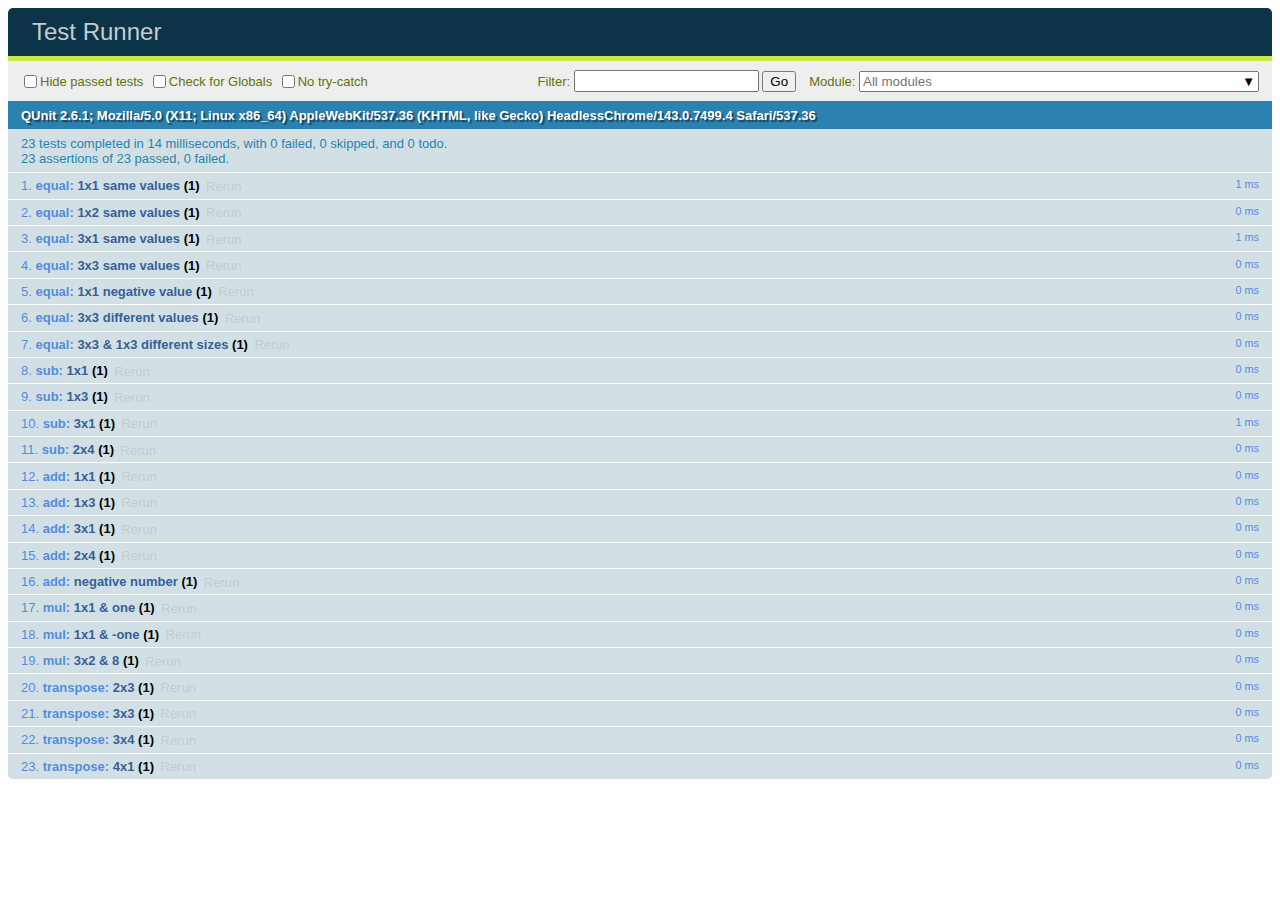
<file: tests/tests.html>
<!DOCTYPE html>
<html lang="en">
<head>
  <meta charset="utf-8">
  <title>Test Runner</title>
  <link rel="stylesheet" href="../css/qunit-2.6.1.css">
</head>
<body>
  <div id="qunit"></div>
  <div id="qunit-fixture"></div>
  <script src="../js/basicMath.js"></script>
  <script src="../js/qunit-2.6.1.js"></script>
  <script src="equal.js"></script>
  <script src="sub.js"></script>
  <script src="add.js"></script>
  <script src="mul.js"></script>
  <script src="transpose.js"></script>
</body>
</html>
</file>
<file: css/qunit-2.6.1.css>
/*!
 * QUnit 2.6.1
 * https://qunitjs.com/
 *
 * Copyright jQuery Foundation and other contributors
 * Released under the MIT license
 * https://jquery.org/license
 *
 * Date: 2018-05-16T02:25Z
 */

/** Font Family and Sizes */

#qunit-tests, #qunit-header, #qunit-banner, #qunit-testrunner-toolbar, #qunit-filteredTest, #qunit-userAgent, #qunit-testresult {
	font-family: "Helvetica Neue Light", "HelveticaNeue-Light", "Helvetica Neue", Calibri, Helvetica, Arial, sans-serif;
}

#qunit-testrunner-toolbar, #qunit-filteredTest, #qunit-userAgent, #qunit-testresult, #qunit-tests li { font-size: small; }
#qunit-tests { font-size: smaller; }


/** Resets */

#qunit-tests, #qunit-header, #qunit-banner, #qunit-filteredTest, #qunit-userAgent, #qunit-testresult, #qunit-modulefilter {
	margin: 0;
	padding: 0;
}


/** Header (excluding toolbar) */

#qunit-header {
	padding: 0.5em 0 0.5em 1em;

	color: #8699A4;
	background-color: #0D3349;

	font-size: 1.5em;
	line-height: 1em;
	font-weight: 400;

	border-radius: 5px 5px 0 0;
}

#qunit-header a {
	text-decoration: none;
	color: #C2CCD1;
}

#qunit-header a:hover,
#qunit-header a:focus {
	color: #FFF;
}

#qunit-banner {
	height: 5px;
}

#qunit-filteredTest {
	padding: 0.5em 1em 0.5em 1em;
	color: #366097;
	background-color: #F4FF77;
}

#qunit-userAgent {
	padding: 0.5em 1em 0.5em 1em;
	color: #FFF;
	background-color: #2B81AF;
	text-shadow: rgba(0, 0, 0, 0.5) 2px 2px 1px;
}


/** Toolbar */

#qunit-testrunner-toolbar {
	padding: 0.5em 1em 0.5em 1em;
	color: #5E740B;
	background-color: #EEE;
}

#qunit-testrunner-toolbar .clearfix {
	height: 0;
	clear: both;
}

#qunit-testrunner-toolbar label {
	display: inline-block;
}

#qunit-testrunner-toolbar input[type=checkbox],
#qunit-testrunner-toolbar input[type=radio] {
	margin: 3px;
	vertical-align: -2px;
}

#qunit-testrunner-toolbar input[type=text] {
	box-sizing: border-box;
	height: 1.6em;
}

.qunit-url-config,
.qunit-filter,
#qunit-modulefilter {
	display: inline-block;
	line-height: 2.1em;
}

.qunit-filter,
#qunit-modulefilter {
	float: right;
	position: relative;
	margin-left: 1em;
}

.qunit-url-config label {
	margin-right: 0.5em;
}

#qunit-modulefilter-search {
	box-sizing: border-box;
	width: 400px;
}

#qunit-modulefilter-search-container:after {
	position: absolute;
	right: 0.3em;
	content: "\25bc";
	color: black;
}

#qunit-modulefilter-dropdown {
	/* align with #qunit-modulefilter-search */
	box-sizing: border-box;
	width: 400px;
	position: absolute;
	right: 0;
	top: 50%;
	margin-top: 0.8em;

	border: 1px solid #D3D3D3;
	border-top: none;
	border-radius: 0 0 .25em .25em;
	color: #000;
	background-color: #F5F5F5;
	z-index: 99;
}

#qunit-modulefilter-dropdown a {
	color: inherit;
	text-decoration: none;
}

#qunit-modulefilter-dropdown .clickable.checked {
	font-weight: bold;
	color: #000;
	background-color: #D2E0E6;
}

#qunit-modulefilter-dropdown .clickable:hover {
	color: #FFF;
	background-color: #0D3349;
}

#qunit-modulefilter-actions {
	display: block;
	overflow: auto;

	/* align with #qunit-modulefilter-dropdown-list */
	font: smaller/1.5em sans-serif;
}

#qunit-modulefilter-dropdown #qunit-modulefilter-actions > * {
	box-sizing: border-box;
	max-height: 2.8em;
	display: block;
	padding: 0.4em;
}

#qunit-modulefilter-dropdown #qunit-modulefilter-actions > button {
	float: right;
	font: inherit;
}

#qunit-modulefilter-dropdown #qunit-modulefilter-actions > :last-child {
	/* insert padding to align with checkbox margins */
	padding-left: 3px;
}

#qunit-modulefilter-dropdown-list {
	max-height: 200px;
	overflow-y: auto;
	margin: 0;
	border-top: 2px groove threedhighlight;
	padding: 0.4em 0 0;
	font: smaller/1.5em sans-serif;
}

#qunit-modulefilter-dropdown-list li {
	white-space: nowrap;
	overflow: hidden;
	text-overflow: ellipsis;
}

#qunit-modulefilter-dropdown-list .clickable {
	display: block;
	padding-left: 0.15em;
}


/** Tests: Pass/Fail */

#qunit-tests {
	list-style-position: inside;
}

#qunit-tests li {
	padding: 0.4em 1em 0.4em 1em;
	border-bottom: 1px solid #FFF;
	list-style-position: inside;
}

#qunit-tests > li {
	display: none;
}

#qunit-tests li.running,
#qunit-tests li.pass,
#qunit-tests li.fail,
#qunit-tests li.skipped,
#qunit-tests li.aborted {
	display: list-item;
}

#qunit-tests.hidepass {
	position: relative;
}

#qunit-tests.hidepass li.running,
#qunit-tests.hidepass li.pass:not(.todo) {
	visibility: hidden;
	position: absolute;
	width:   0;
	height:  0;
	padding: 0;
	border:  0;
	margin:  0;
}

#qunit-tests li strong {
	cursor: pointer;
}

#qunit-tests li.skipped strong {
	cursor: default;
}

#qunit-tests li a {
	padding: 0.5em;
	color: #C2CCD1;
	text-decoration: none;
}

#qunit-tests li p a {
	padding: 0.25em;
	color: #6B6464;
}
#qunit-tests li a:hover,
#qunit-tests li a:focus {
	color: #000;
}

#qunit-tests li .runtime {
	float: right;
	font-size: smaller;
}

.qunit-assert-list {
	margin-top: 0.5em;
	padding: 0.5em;

	background-color: #FFF;

	border-radius: 5px;
}

.qunit-source {
	margin: 0.6em 0 0.3em;
}

.qunit-collapsed {
	display: none;
}

#qunit-tests table {
	border-collapse: collapse;
	margin-top: 0.2em;
}

#qunit-tests th {
	text-align: right;
	vertical-align: top;
	padding: 0 0.5em 0 0;
}

#qunit-tests td {
	vertical-align: top;
}

#qunit-tests pre {
	margin: 0;
	white-space: pre-wrap;
	word-wrap: break-word;
}

#qunit-tests del {
	color: #374E0C;
	background-color: #E0F2BE;
	text-decoration: none;
}

#qunit-tests ins {
	color: #500;
	background-color: #FFCACA;
	text-decoration: none;
}

/*** Test Counts */

#qunit-tests b.counts                       { color: #000; }
#qunit-tests b.passed                       { color: #5E740B; }
#qunit-tests b.failed                       { color: #710909; }

#qunit-tests li li {
	padding: 5px;
	background-color: #FFF;
	border-bottom: none;
	list-style-position: inside;
}

/*** Passing Styles */

#qunit-tests li li.pass {
	color: #3C510C;
	background-color: #FFF;
	border-left: 10px solid #C6E746;
}

#qunit-tests .pass                          { color: #528CE0; background-color: #D2E0E6; }
#qunit-tests .pass .test-name               { color: #366097; }

#qunit-tests .pass .test-actual,
#qunit-tests .pass .test-expected           { color: #999; }

#qunit-banner.qunit-pass                    { background-color: #C6E746; }

/*** Failing Styles */

#qunit-tests li li.fail {
	color: #710909;
	background-color: #FFF;
	border-left: 10px solid #EE5757;
	white-space: pre;
}

#qunit-tests > li:last-child {
	border-radius: 0 0 5px 5px;
}

#qunit-tests .fail                          { color: #000; background-color: #EE5757; }
#qunit-tests .fail .test-name,
#qunit-tests .fail .module-name             { color: #000; }

#qunit-tests .fail .test-actual             { color: #EE5757; }
#qunit-tests .fail .test-expected           { color: #008000; }

#qunit-banner.qunit-fail                    { background-color: #EE5757; }


/*** Aborted tests */
#qunit-tests .aborted { color: #000; background-color: orange; }
/*** Skipped tests */

#qunit-tests .skipped {
	background-color: #EBECE9;
}

#qunit-tests .qunit-todo-label,
#qunit-tests .qunit-skipped-label {
	background-color: #F4FF77;
	display: inline-block;
	font-style: normal;
	color: #366097;
	line-height: 1.8em;
	padding: 0 0.5em;
	margin: -0.4em 0.4em -0.4em 0;
}

#qunit-tests .qunit-todo-label {
	background-color: #EEE;
}

/** Result */

#qunit-testresult {
	color: #2B81AF;
	background-color: #D2E0E6;

	border-bottom: 1px solid #FFF;
}
#qunit-testresult .clearfix {
	height: 0;
	clear: both;
}
#qunit-testresult .module-name {
	font-weight: 700;
}
#qunit-testresult-display {
	padding: 0.5em 1em 0.5em 1em;
	width: 85%;
	float:left;
}
#qunit-testresult-controls {
	padding: 0.5em 1em 0.5em 1em;
  width: 10%;
	float:left;
}

/** Fixture */

#qunit-fixture {
	position: absolute;
	top: -10000px;
	left: -10000px;
	width: 1000px;
	height: 1000px;
}
</file>
